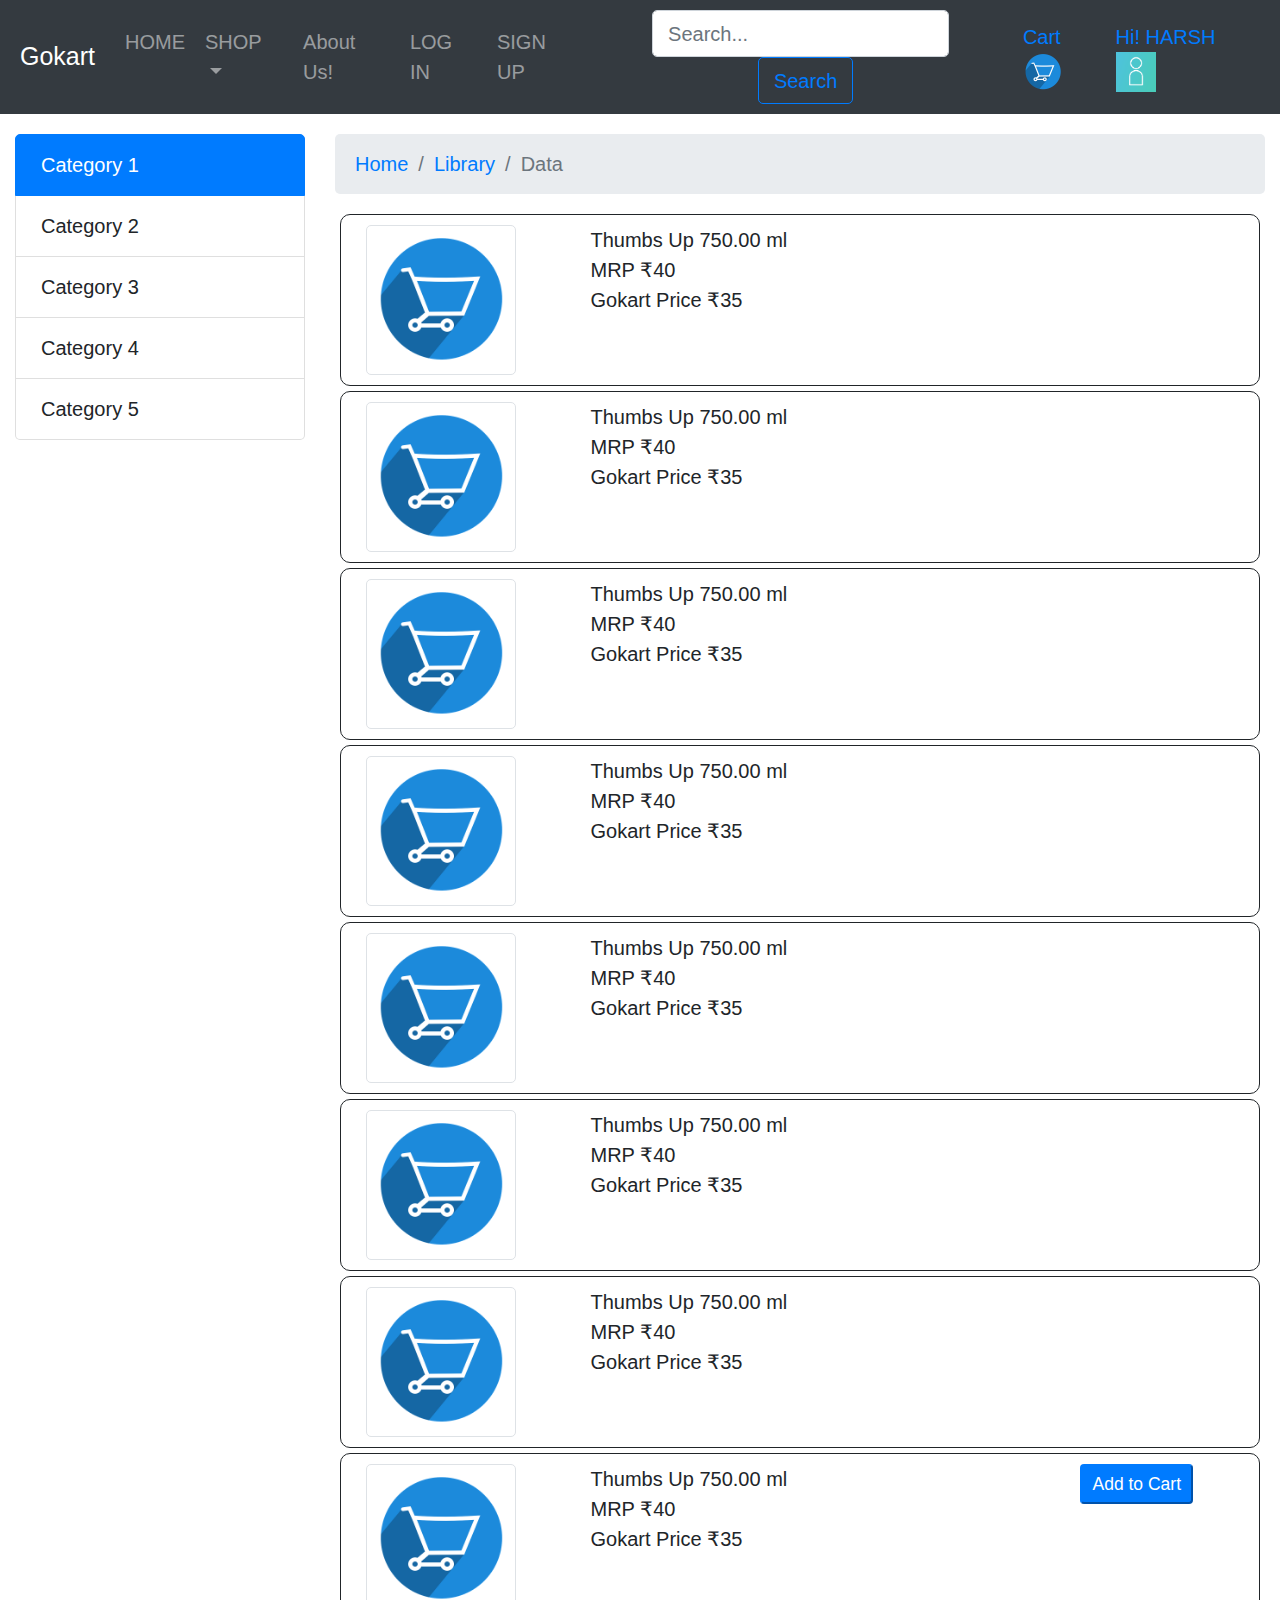
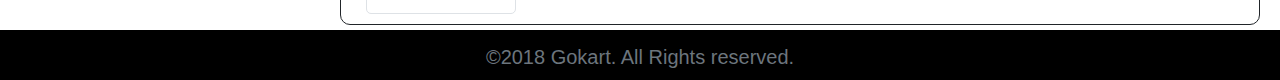
<file: category.html>
<!DOCTYPE html>
<!-- saved from url=(0041)file:///E:/Software/Bootstrap/04/btn.html -->
<html lang="en"><head><meta http-equiv="Content-Type" content="text/html; charset=UTF-8">
    <!-- Required meta tags -->

    <meta name="viewport" content="width=device-width, initial-scale=1, shrink-to-fit=no">

    <link rel="stylesheet" href="https://maxcdn.bootstrapcdn.com/bootstrap/4.0.0/css/bootstrap.min.css">
    <script src="https://maxcdn.bootstrapcdn.com/bootstrap/4.0.0/js/bootstrap.min.js"></script>
    <link rel="stylesheet" href="css/style.css">
    <title>Home</title>

</head>

<body >


  <!-- Nav Bar -->
  <nav class="navbar navbar-expand-sm navbar-dark bg-dark" id="header" style="background-color: #000;">
    <a class="navbar-brand" href="#">Gokart</a>
    <button class="navbar-toggler" type="button" data-toggle="collapse" data-target="#navbarSupportedContent" aria-controls="navbarSupportedContent" aria-expanded="false" aria-label="Toggle navigation">
      <span class="navbar-toggler-icon"></span>
    </button>

    <div class="collapse navbar-collapse" id="navbarSupportedContent">
      <ul class="navbar-nav mr-auto">
        <li class="nav-item">
          <a class="nav-link" href="">HOME<span class="sr-only"></span></a>
        </li>
        <li class="nav-item dropdown">
        <a class="nav-link dropdown-toggle" href="#" id="navbarDropdownMenuLink" data-toggle="dropdown" aria-haspopup="true" aria-expanded="false">
          SHOP
        </a>
        <div class="dropdown-menu" aria-labelledby="navbarDropdownMenuLink">
          <a class="dropdown-item" href="#"></a>
            <div class="dropdown-divider"></div>
          <a class="dropdown-item" href="#">Another action</a>
            <div class="dropdown-divider"></div>
          <a class="dropdown-item" href="#">Something else here</a>
        </div>
        <li class="nav-item">
          <a class="nav-link" href="#">About Us!<span class="sr-only"></span></a>
        </li>
        <li class="nav-item">
          <a class="nav-link" href="#" data-toggle="modal" data-target="#loginModal">LOG IN<span class="sr-only"></span></a>
        </li>
        <li class="nav-item">
          <a class="nav-link" href="#" data-toggle="modal" data-target="#signupModal">SIGN UP<span class="sr-only"></span></a>
        </li>
      </ul>
      <form class="form-inline my-2 my-lg-0">
        <div class="container" style="text-align:center">
        <input class="form-control mr-sm-2" type="search" placeholder="Search..." aria-label="Search">
        <button class="btn btn-outline-primary my-2 my-sm-0" type="submit">Search</button>
        </div>
      </form>
    </div>
      <form class="form-inline my-2 my-lg-0" action="" method="post">
        <a href="">
          Cart
          <img src="images/carticon1.png" style="height:40px; width:40px; margin-right: 10px;  " alt="">
        </a>
      </form>
        <a href="">
          <script type="text/javascript">
            var name="harsh";
            document.write("Hi! "+name.toUpperCase()+" ");
          </script>
          <img src="images/usericon.png" style="height:40px; width:40px; margin-right: auto; " alt="">
        </a>
  </nav>

  <!-- LOGIN Modal -->
  <div class="modal fade" id="loginModal" tabindex="-1" role="dialog" aria-labelledby="loginModalLabel" aria-hidden="true">
    <div class="modal-dialog" role="document">
      <div class="modal-content">
        <div class="modal-header">
          <h5 class="modal-title" id="loginModalLabel">Welcome To Gokart!!!</h5>
          <button type="button" class="close" data-dismiss="modal" aria-label="Close">
            <span aria-hidden="true">&times;</span>
          </button>
        </div>
        <form class=""  method="post" onsubmit="return validate();" action="login.html">
          <div class="modal-body">
            <span>Mobile No.</span>
            <input type="text" class="form-control" id="mobile" name="mobile">
            <span>Password</span>
            <input type="password" class="form-control" id="password" name="password">
          </div>
          <div class="modal-footer">
              <button type="submit" id="submit" name="submit" class="btn btn-primary" style="width:150px;">Log In</button>
          </div>
        </form>

      </div>
    </div>
  </div>


<!-- SIGNUP Modal -->
  <div class="modal fade" id="signupModal" tabindex="-1" role="dialog" aria-labelledby="signupModalLabel" aria-hidden="true">
    <div class="modal-dialog" role="document">
      <div class="modal-content">
        <div class="modal-header">
          <h5 class="modal-title" id="signupModalLabel">Welcome To Gokart!!!</h5>
          <button type="button" class="close" data-dismiss="modal" aria-label="Close">
            <span aria-hidden="true">&times;</span>
          </button>
        </div>
        <form class="" action="login.html" method="post" onsubmit="return signupValidate();">
          <div class="modal-body">
            <span>Name</span>
            <input type="text" class="form-control" id="signupName" name="signupName">
            <span>Email</span>
            <input type="text" class="form-control" id="signupEmail" name="signupEmail">
            <span>Mobile No.</span>
            <input type="text" class="form-control" id="signupMobile" name="signupMobile">
            <span>Password</span>
            <input type="password" class="form-control" id="signupPassword" name="signupPassword">
          </div>
          <div class="modal-footer">
              <button type="submit" class="btn btn-primary" style="width:150px;">Sign Up</button>
          </div>
        </form>

      </div>
    </div>
  </div>

<!-- <div class="col" style="height:800px ;color:#000; background-color:#f00"></div> -->

<div class="container-fluid" style="margin-top:20px;">
  <div class="row">
    <div class="col-md-3">
      <div class="list-group" id="list-tab" role="tablist">
        <a class="list-group-item list-group-item-action active" id="listCat1" data-toggle="list" href="#list-hom" role="tab" aria-controls="category1">Category 1</a>
        <a class="list-group-item list-group-item-action" id="listCat2" data-toggle="list" role="tab" aria-controls="category2">Category 2</a>
        <a class="list-group-item list-group-item-action" id="listCat3" data-toggle="list" role="tab" aria-controls="category3">Category 3</a>
        <a class="list-group-item list-group-item-action" id="listCat4" data-toggle="list" role="tab" aria-controls="category4">Category 4</a>
        <a class="list-group-item list-group-item-action" id="listCat5" data-toggle="list" role="tab" aria-controls="category4">Category 5</a>
      </div>
    </div>

    <div class="col-md-9">
      <nav aria-label="breadcrumb">
        <ol class="breadcrumb">
          <li class="breadcrumb-item"><a href="#">Home</a></li>
          <li class="breadcrumb-item"><a href="#">Library</a></li>
          <li class="breadcrumb-item active" aria-current="page">Data</li>
        </ol>
      </nav>
      <div class="row" style="border: solid 1px;border-radius:10px; padding:10px; margin:5px">
        <div class="col-3">
          <img src="images/carticon1.png" class="img-thumbnail rounded slider-size img-product-size">
        </div>
        <div class="col-9">
          <span>Thumbs Up 750.00 ml</span>
          <br>
          <span>MRP ₹40</span> <br> <span>Gokart Price ₹35</span>
        </div>
      </div>
      <div class="row" style="border: solid 1px;border-radius:10px; padding:10px; margin:5px">
        <div class="col-3">
          <img src="images/carticon1.png" class="img-thumbnail rounded slider-size img-product-size">
        </div>
        <div class="col-9">
          <span>Thumbs Up 750.00 ml</span>
          <br>
          <span>MRP ₹40</span> <br> <span>Gokart Price ₹35</span>
        </div>
      </div>
      <div class="row" style="border: solid 1px;border-radius:10px; padding:10px; margin:5px">
        <div class="col-3">
          <img src="images/carticon1.png" class="img-thumbnail rounded slider-size img-product-size">
        </div>
        <div class="col-9">
          <span>Thumbs Up 750.00 ml</span>
          <br>
          <span>MRP ₹40</span> <br> <span>Gokart Price ₹35</span>
        </div>
      </div>
      <div class="row" style="border: solid 1px;border-radius:10px; padding:10px; margin:5px">
        <div class="col-3">
          <img src="images/carticon1.png" class="img-thumbnail rounded slider-size img-product-size">
        </div>
        <div class="col-9">
          <span>Thumbs Up 750.00 ml</span>
          <br>
          <span>MRP ₹40</span> <br> <span>Gokart Price ₹35</span>
        </div>
      </div>
      <div class="row" style="border: solid 1px;border-radius:10px; padding:10px; margin:5px">
        <div class="col-3">
          <img src="images/carticon1.png" class="img-thumbnail rounded slider-size img-product-size">
        </div>
        <div class="col-9">
          <span>Thumbs Up 750.00 ml</span>
          <br>
          <span>MRP ₹40</span> <br> <span>Gokart Price ₹35</span>
        </div>
      </div>
      <div class="row" style="border: solid 1px;border-radius:10px; padding:10px; margin:5px">
        <div class="col-3">
          <img src="images/carticon1.png" class="img-thumbnail rounded slider-size img-product-size">
        </div>
        <div class="col-9">
          <span>Thumbs Up 750.00 ml</span>
          <br>
          <span>MRP ₹40</span> <br> <span>Gokart Price ₹35</span>
        </div>
      </div>
      <div class="row" style="border: solid 1px;border-radius:10px; padding:10px; margin:5px">
        <div class="col-3">
          <img src="images/carticon1.png" class="img-thumbnail rounded slider-size img-product-size">
        </div>
        <div class="col-9">
          <span>Thumbs Up 750.00 ml</span>
          <br>
          <span>MRP ₹40</span> <br> <span>Gokart Price ₹35</span>
        </div>
      </div>
      <div class="row" style="border: solid 1px;border-radius:10px; padding:10px; margin:5px">
        <div class="col-3">
          <img src="images/carticon1.png" class="img-thumbnail rounded slider-size img-product-size">
        </div>
        <div class="col-6">
          <span>Thumbs Up 750.00 ml</span>
          <br>
          <span>MRP ₹40</span> <br> <span>Gokart Price ₹35</span>
        </div>
        <div class="col-3 text-center">
          <button type="button" class="btn-sm btn-primary" name="button">Add to Cart</button>
        </div>
      </div>

    </div>
  </div>
</div>


<!-- footer -->
<div class="page-footer pt-2 strip text-muted credit " id="footer" style="background-color:#000; ">
  <span class="align-middle">©2018 Gokart. All Rights reserved.</span>
</div>

    <script type="text/javascript" src="js/validate.js" ></script>
    <script type="text/javascript" src="js/other.js" ></script>
    <script src="https://code.jquery.com/jquery-3.2.1.slim.min.js"></script>
    <script src="https://cdnjs.cloudflare.com/ajax/libs/popper.js/1.12.3/umd/popper.min.js" ></script>
    <script src="https://maxcdn.bootstrapcdn.com/bootstrap/4.0.0-beta.2/js/bootstrap.min.js" ></script>

  </body></html>
</file>
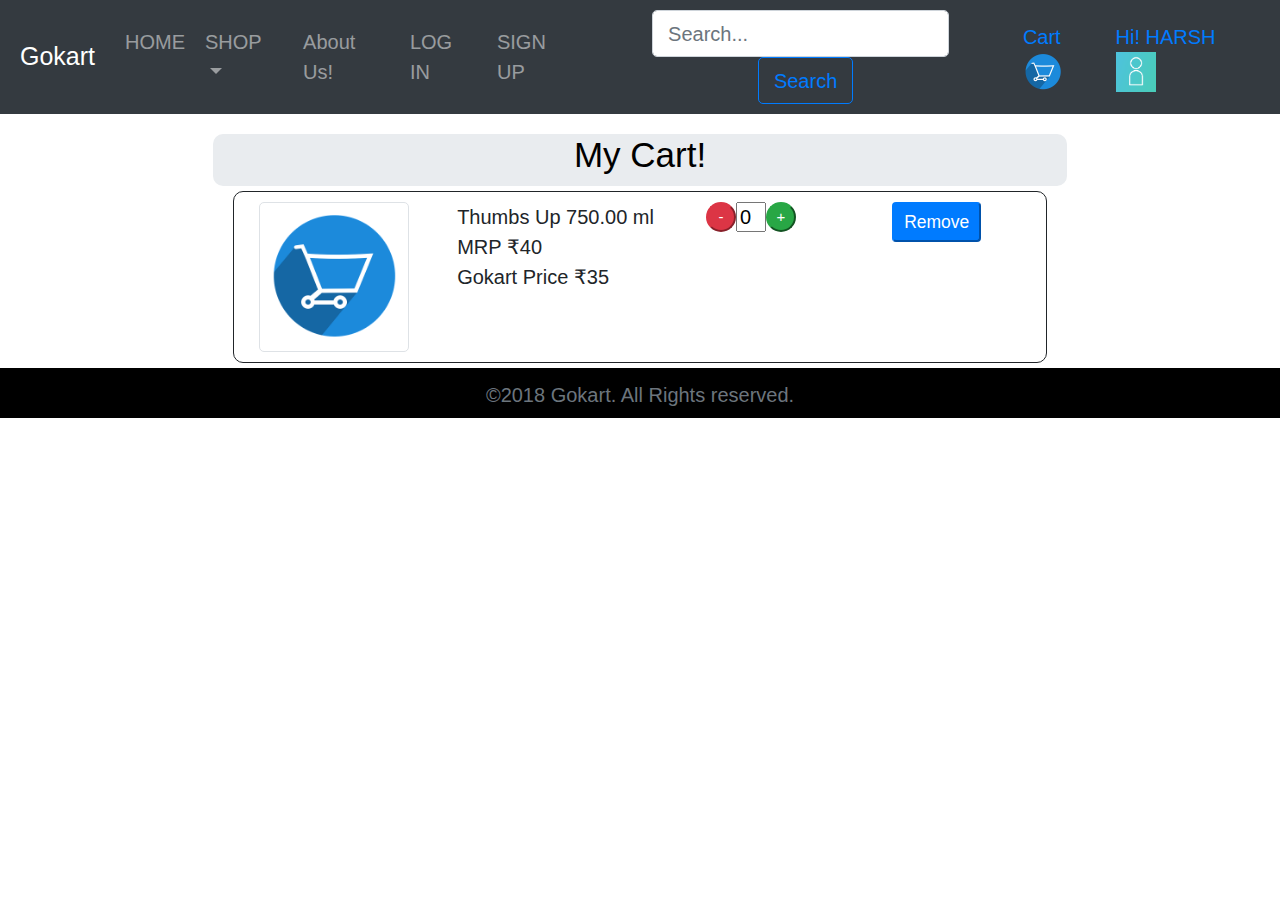
<file: order.html>
<!DOCTYPE html>
<!-- saved from url=(0041)file:///E:/Software/Bootstrap/04/btn.html -->
<html lang="en"><head><meta http-equiv="Content-Type" content="text/html; charset=UTF-8">
    <!-- Required meta tags -->

    <meta name="viewport" content="width=device-width, initial-scale=1, shrink-to-fit=no">

    <link rel="stylesheet" href="https://maxcdn.bootstrapcdn.com/bootstrap/4.0.0/css/bootstrap.min.css">
    <script src="https://maxcdn.bootstrapcdn.com/bootstrap/4.0.0/js/bootstrap.min.js"></script>
    <link rel="stylesheet" href="css/style.css">
    <title>Home</title>

</head>

<body>


  <!-- Nav Bar -->
  <nav class="navbar navbar-expand-sm navbar-dark bg-dark" id="header" style="background-color: #000;">
    <a class="navbar-brand" href="#">Gokart</a>
    <button class="navbar-toggler" type="button" data-toggle="collapse" data-target="#navbarSupportedContent" aria-controls="navbarSupportedContent" aria-expanded="false" aria-label="Toggle navigation">
      <span class="navbar-toggler-icon"></span>
    </button>

    <div class="collapse navbar-collapse" id="navbarSupportedContent">
      <ul class="navbar-nav mr-auto">
        <li class="nav-item">
          <a class="nav-link" href="">HOME<span class="sr-only"></span></a>
        </li>
        <li class="nav-item dropdown">
        <a class="nav-link dropdown-toggle" href="#" id="navbarDropdownMenuLink" data-toggle="dropdown" aria-haspopup="true" aria-expanded="false">
          SHOP
        </a>
        <div class="dropdown-menu" aria-labelledby="navbarDropdownMenuLink">
          <a class="dropdown-item" href="#"></a>
            <div class="dropdown-divider"></div>
          <a class="dropdown-item" href="#">Another action</a>
            <div class="dropdown-divider"></div>
          <a class="dropdown-item" href="#">Something else here</a>
        </div>
        <li class="nav-item">
          <a class="nav-link" href="#">About Us!<span class="sr-only"></span></a>
        </li>
        <li class="nav-item">
          <a class="nav-link" href="#" data-toggle="modal" data-target="#loginModal">LOG IN<span class="sr-only"></span></a>
        </li>
        <li class="nav-item">
          <a class="nav-link" href="#" data-toggle="modal" data-target="#signupModal">SIGN UP<span class="sr-only"></span></a>
        </li>
      </ul>
      <form class="form-inline my-2 my-lg-0">
        <div class="container" style="text-align:center">
        <input class="form-control mr-sm-2" type="search" placeholder="Search..." aria-label="Search">
        <button class="btn btn-outline-primary my-2 my-sm-0" type="submit">Search</button>
        </div>
      </form>
    </div>
      <form class="form-inline my-2 my-lg-0" action="" method="post">
        <a href="">
          Cart
          <img src="images/carticon1.png" style="height:40px; width:40px; margin-right: 10px;  " alt="">
        </a>
      </form>
        <a href="">
          <script type="text/javascript">
            var name="harsh";
            document.write("Hi! "+name.toUpperCase()+" ");
          </script>
          <img src="images/usericon.png" style="height:40px; width:40px; margin-right: auto; " alt="">
        </a>
  </nav>

  <!-- LOGIN Modal -->
  <div class="modal fade" id="loginModal" tabindex="-1" role="dialog" aria-labelledby="loginModalLabel" aria-hidden="true">
    <div class="modal-dialog" role="document">
      <div class="modal-content">
        <div class="modal-header">
          <h5 class="modal-title" id="loginModalLabel">Welcome To Gokart!!!</h5>
          <button type="button" class="close" data-dismiss="modal" aria-label="Close">
            <span aria-hidden="true">&times;</span>
          </button>
        </div>
        <form class=""  method="post" onsubmit="return validate();" action="login.html">
          <div class="modal-body">
            <span>Mobile No.</span>
            <input type="text" class="form-control" id="mobile" name="mobile">
            <span>Password</span>
            <input type="password" class="form-control" id="password" name="password">
          </div>
          <div class="modal-footer">
              <button type="submit" id="submit" name="submit" class="btn btn-primary" style="width:150px;">Log In</button>
          </div>
        </form>

      </div>
    </div>
  </div>


<!-- SIGNUP Modal -->
  <div class="modal fade" id="signupModal" tabindex="-1" role="dialog" aria-labelledby="signupModalLabel" aria-hidden="true">
    <div class="modal-dialog" role="document">
      <div class="modal-content">
        <div class="modal-header">
          <h5 class="modal-title" id="signupModalLabel">Welcome To Gokart!!!</h5>
          <button type="button" class="close" data-dismiss="modal" aria-label="Close">
            <span aria-hidden="true">&times;</span>
          </button>
        </div>
        <form class="" action="login.html" method="post" onsubmit="return signupValidate();">
          <div class="modal-body">
            <span>Name</span>
            <input type="text" class="form-control" id="signupName" name="signupName">
            <span>Email</span>
            <input type="text" class="form-control" id="signupEmail" name="signupEmail">
            <span>Mobile No.</span>
            <input type="text" class="form-control" id="signupMobile" name="signupMobile">
            <span>Password</span>
            <input type="password" class="form-control" id="signupPassword" name="signupPassword">
          </div>
          <div class="modal-footer">
              <button type="submit" class="btn btn-primary" style="width:150px;">Sign Up</button>
          </div>
        </form>

      </div>
    </div>
  </div>

<!-- <div class="col" style="height:800px ;color:#000; background-color:#f00"></div> -->

<div class="container-fluid" style="margin-top:20px;">
  <div class="row justify-content-center">

    <div class="col-md-8">

      <nav class="row strip justify-content-center" style="height: auto;background-color: #e9ecef; color:#000;border-radius:10px;">
        <h3>My Cart!</h3>
      </nav>


      <div class="row" style="border: solid 1px;border-radius:10px; padding:10px; margin:5px">
        <div class="col-3">
          <img src="images/carticon1.png" class="img-thumbnail rounded slider-size img-product-size">
        </div>
        <div class="col-4">
          <span>Thumbs Up 750.00 ml</span>
          <br>
          <span>MRP ₹40</span> <br> <span>Gokart Price ₹35</span>
        </div>
        <div class="col-2">
          <div class="row">
            <button class="btn-sm btn-danger btn-circle quantity-left-minus btn-number" data-type="minus" type="button" name="button">-</button>
            <input type="text" id="quantity" name="quantity"] value="0" style="max-width:30px;max-height:30px">
            <button  class="btn-sm btn-success btn-circle quantity-right-plus btn-number " type="button" data-type="plus" name="button">+</button>
          </div>
        </div>
        <div class="col-3 text-center">
          <button type="button" class="btn-sm btn-primary align-self-center quantity-right-plus"  name="button">Remove</button>
        </div>
      </div>

    </div>
  </div>
</div>


<!-- footer -->
<div class="page-footer pt-2 strip text-muted credit " id="footer" style="background-color:#000; ">
  <span class="align-middle">©2018 Gokart. All Rights reserved.</span>
</div>

    <script type="text/javascript" src="js/validate.js" ></script>
    <script type="text/javascript" src="js/other.js" ></script>
    <script src="https://code.jquery.com/jquery-3.2.1.slim.min.js"></script>
    <script src="https://cdnjs.cloudflare.com/ajax/libs/popper.js/1.12.3/umd/popper.min.js" ></script>
    <script src="https://maxcdn.bootstrapcdn.com/bootstrap/4.0.0-beta.2/js/bootstrap.min.js" ></script>

  </body></html>
</file>
<file: css/style.css>
.slider-size{
  /* height: 400ox; */
  width: 100%;
}
/*.img-size{
  height: 300px;
  width: 600px;
}*/
.img-product-size{
  max-width: 150px;
  max-height: 150px;
  min-width: 50px;
  min-height: 50px;
}
.strip{
  height: 50px;
  text-align: center;
}
.btn-circle {
  width: 30px;
  height: 30px;
  text-align: center;
  padding: 0 0;
  font-size: 15px;
  line-height: 1.428571429;
  border-radius: 15px;
}
/* html { font-size: 1rem; } */

@media (min-width: 1200px) {
    html { font-size: 1.75rem; }
}
@media (min-width: 992px) {
    html { font-size: 1.5rem; }
}
@media (min-width: 768px) {
    html { font-size: 1.25rem; }
}
@media (max-width: 576px) {
    html { font-size: .6rem; }
}
</file>
